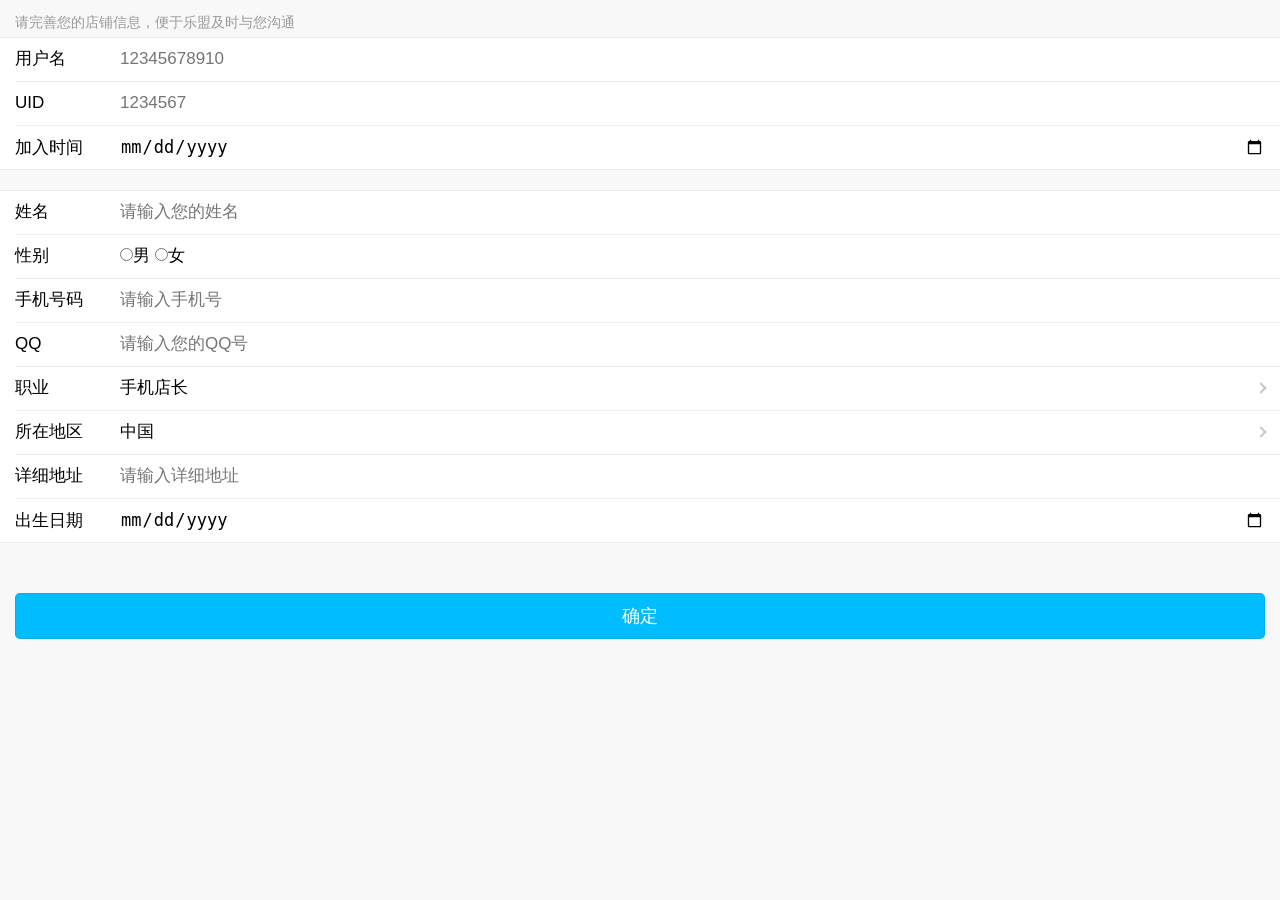
<file: index.html>
<!DOCTYPE html>
<html>

	<head>
		<meta charset="utf-8">
		<meta http-equiv="X-UA-Compatible" content="IE=edge,chrome=1">
		<meta name="viewport" content="width=device-width, initial-scale=1,maximum-scale=1" />

		<title>系统消息-消息详情</title>

		<link rel="stylesheet" href="css/weui.min.css" />
		<link rel="stylesheet" href="css/LArea.css" />
	</head>

	<body style="background: #f8f8f8;">

		<div class="weui-cells__title">请完善您的店铺信息，便于乐盟及时与您沟通</div>
		<div class="weui-cells weui-cells_form">
			<div class="weui-cell">
				<div class="weui-cell__hd">
					<label class="weui-label">用户名</label>
				</div>
				<div class="weui-cell__bd">
					<input class="weui-input" type="text" placeholder="12345678910" />
				</div>
			</div>
			<div class="weui-cell">
				<div class="weui-cell__hd">
					<label class="weui-label">UID</label>
				</div>
				<div class="weui-cell__bd">
					<input class="weui-input" type="text" placeholder="1234567">
				</div>

			</div>
			<div class="weui-cell">
				<div class="weui-cell__hd">
					<label  class="weui-label">加入时间</label>
				</div>
				<div class="weui-cell__bd">
					<input class="weui-input" type="date" value="" />
				</div>
			</div>
		</div>
		<div class="weui-cells weui-cells_form">
			<div class="weui-cell">
				<div class="weui-cell__hd">
					<label class="weui-label">姓名</label>
				</div>
				<div class="weui-cell__bd">
					<input class="weui-input" type="text" placeholder="请输入您的姓名" />
				</div>
			</div>
			<div class="weui-cell">
				<div class="weui-cell__hd">
					<label class="weui-label">性别</label>
				</div>
				<div class="weui-cell__bd">
					<input type="radio" name="sex" placeholder="1234567">男
					<input type="radio" name="sex" placeholder="1234567">女
				</div>
			</div>
			<div class="weui-cell">
				<div class="weui-cell__hd">
					<label class="weui-label">手机号码</label>
				</div>
				<div class="weui-cell__bd">
					<input class="weui-input" type="tel" placeholder="请输入手机号" />
				</div>
			</div>
			<div class="weui-cell">
				<div class="weui-cell__hd">
					<label class="weui-label">QQ</label>
				</div>
				<div class="weui-cell__bd">
					<input class="weui-input" type="number" pattern="[0-9]*" placeholder="请输入您的QQ号" />
				</div>
			</div>
			<div class="weui-cell weui-cell_select weui-cell_select-after">
				<div class="weui-cell__hd">
					<label  class="weui-label">职业</label>
				</div>
				<div class="weui-cell__bd">
					<select class="weui-select" name="select2">
						<option value="1">手机店长</option>
						<option value="2">其他</option>
						<option value="3">其他</option>
					</select>
				</div>
			</div>
			<div class="weui-cell weui-cell_select weui-cell_select-after">
				<div class="weui-cell__hd">
					<label  class="weui-label">所在地区</label>
				</div>
				<div class="weui-cell__bd">
					<select class="weui-select" name="select2">
						<option value="1">中国</option>
						<option value="2">美国</option>
						<option value="3">英国</option>
					</select>
				</div>
			</div>
			<div class="weui-cell">
				<div class="weui-cell__hd">
					<label class="weui-label">详细地址</label>
				</div>
				<div  class="weui-cell__bd">
					<input id="demo1" type="text" readonly="" class="weui-input" placeholder="请输入详细地址" value="" />
					<input id="value1" type="hidden" value="20,234,504">
				</div>
			</div>
			<div class="weui-cell">
				<div class="weui-cell__hd">
					<label  class="weui-label">出生日期</label>
				</div>
				<div class="weui-cell__bd">
					<input class="weui-input" type="date" value="" />
				</div>
			</div>

		</div>
		<!--确定-->
		<div class="weui-btn-area">
			<a style="background: #01bdfe;margin-top: 50px;" class="weui-btn weui-btn_primary" href="javascript:">确定</a>
		</div>

	</body>
	<script src="js/LAreaData1.js"></script>
	<script src="js/LAreaData2.js"></script>
	<script src="js/LArea.js"></script>
<script>
			var area1 = new LArea();
			area1.init({
				'trigger': '#demo1', //触发选择控件的文本框，同时选择完毕后name属性输出到该位置
				'valueTo': '#value1', //选择完毕后id属性输出到该位置
				'keys': {
					id: 'id',
					name: 'name'
				}, //绑定数据源相关字段 id对应valueTo的value属性输出 name对应trigger的value属性输出
				'type': 1, //数据源类型
				'data': LAreaData //数据源
			});
			area1.value = [1, 13, 3]; //控制初始位置，注意：该方法并不会影响到input的value
			var area2 = new LArea();
			area2.init({
				'trigger': '#demo2',
				'valueTo': '#value2',
				'keys': {
					id: 'value',
					name: 'text'
				},
				'type': 2,
				'data': [provs_data, citys_data, dists_data]
			});
		</script>

	<!---->

</html>
</file>
<file: css/LArea.css>
/**
 * LArea移动端城市选择控件
 * 
 * version:1.7.2
 * 
 * author:黄磊
 * 
 * git:https://github.com/xfhxbb/LArea
 * 
 * Copyright 2016
 * 
 * Licensed under MIT
 * 
 * 最近修改于： 2016-6-12 16:47:41
 */
.gearArea {
    font-family: Helvetica Neue, Helvetica, Arial, sans-serif;
    font-size: 10px;
    background-color: rgba(0, 0, 0, 0.2);
    display: block;
    position: fixed;
    top: 0;
    left: 0;
    width: 100%;
    height: 100%;
    z-index: 9900;
    overflow: hidden;
    -webkit-animation-fill-mode: both;
            animation-fill-mode: both
}

.area_ctrl {
    vertical-align: middle;
    background-color: #d5d8df;
    color: #000;
    margin: 0;
    height: auto;
    width: 100%;
    position: absolute;
    left: 0;
    bottom: 0;
    z-index: 9901;
    overflow: hidden;
    -webkit-transform: translate3d(0, 0, 0);
            transform: translate3d(0, 0, 0)
}

.slideInUp {
    -webkit-animation: slideInUp .3s;
            animation: slideInUp .3s;
}

@-webkit-keyframes slideInUp {
    from {
        -webkit-transform: translate3d(0, 100%, 0);
                transform: translate3d(0, 100%, 0)
    }
    to {
        -webkit-transform: translate3d(0, 0, 0);
                transform: translate3d(0, 0, 0)
    }
}

@keyframes slideInUp {
    from {
        -webkit-transform: translate3d(0, 100%, 0);
                transform: translate3d(0, 100%, 0)
    }
    to {
        -webkit-transform: translate3d(0, 0, 0);
                transform: translate3d(0, 0, 0)
    }
}

.area_roll {
    display: -webkit-box;
    display: -webkit-flex;
    display: -ms-flexbox;
    display: flex;
    width: 100%;
    height: auto;
    overflow: hidden;
    background-color: transparent;
    -webkit-mask: -webkit-gradient(linear, 0% 50%, 0% 100%, from(#debb47), to(rgba(36, 142, 36, 0)));
    -webkit-mask: -webkit-linear-gradient(top, #debb47 50%, rgba(36, 142, 36, 0))
}

.area_roll>div {
    font-size: 1.6em;
    height: 10em;
    float: left;
    background-color: transparent;
    position: relative;
    overflow: hidden;
    -webkit-box-flex: 1;
    -webkit-flex: 1;
        -ms-flex: 1;
            flex: 1
}

.area_roll>div .gear {
    width: 100%;
    float: left;
    position: absolute;
    z-index: 9902;
    margin-top: 4em
}

.area_roll_mask {
    -webkit-mask: -webkit-gradient(linear, 0% 40%, 0% 0%, from(#debb47), to(rgba(36, 142, 36, 0)));
    -webkit-mask: -webkit-linear-gradient(bottom, #debb47 50%, rgba(36, 142, 36, 0));
    padding: 0
}

.area_grid {
    position: relative;
    top: 4em;
    width: 100%;
    height: 2em;
    margin: 0;
    box-sizing: border-box;
    z-index: 0;
    border-top: 1px solid #abaeb5;
    border-bottom: 1px solid #abaeb5
}

.area_roll>div:nth-child(3) .area_grid>div {
    left: 42%
}

.area_btn {
    color: #0575f2;
    font-size: 1.6em;
    line-height: 1em;
    text-align: center;
    padding: .8em 1em
}

.area_btn_box:before,
.area_btn_box:after {
    content: '';
    position: absolute;
    height: 1px;
    width: 100%;
    display: block;
    background-color: #96979b;
    z-index: 15;
    -webkit-transform: scaleY(0.33);
            transform: scaleY(0.33)
}

.area_btn_box {
    display: -webkit-box;
    display: -webkit-flex;
    display: -ms-flexbox;
    display: flex;
    -webkit-box-pack:justify;
    -webkit-justify-content:space-between;
        -ms-flex-pack:justify;
            justify-content:space-between;
    -webkit-box-align: stretch;
    -webkit-align-items: stretch;
        -ms-flex-align: stretch;
            align-items: stretch;
    background-color: #f1f2f4;
    position: relative
}

.area_btn_box:before {
    left: 0;
    top: 0;
    -webkit-transform-origin: 50% 20%;
            transform-origin: 50% 20%
}

.area_btn_box:after {
    left: 0;
    bottom: 0;
    -webkit-transform-origin: 50% 70%;
            transform-origin: 50% 70%
}

.tooth {
    height: 2em;
    line-height: 2em;
    text-align: center;
    display: -webkit-box;
    display: -webkit-flex;
    display: -ms-flexbox;
    display: flex;
    line-clamp: 1;
    -webkit-box-orient:vertical;
    -webkit-box-direction:normal;
    -webkit-flex-direction:column;
        -ms-flex-direction:column;
            flex-direction:column;
    overflow: hidden
}
</file>
